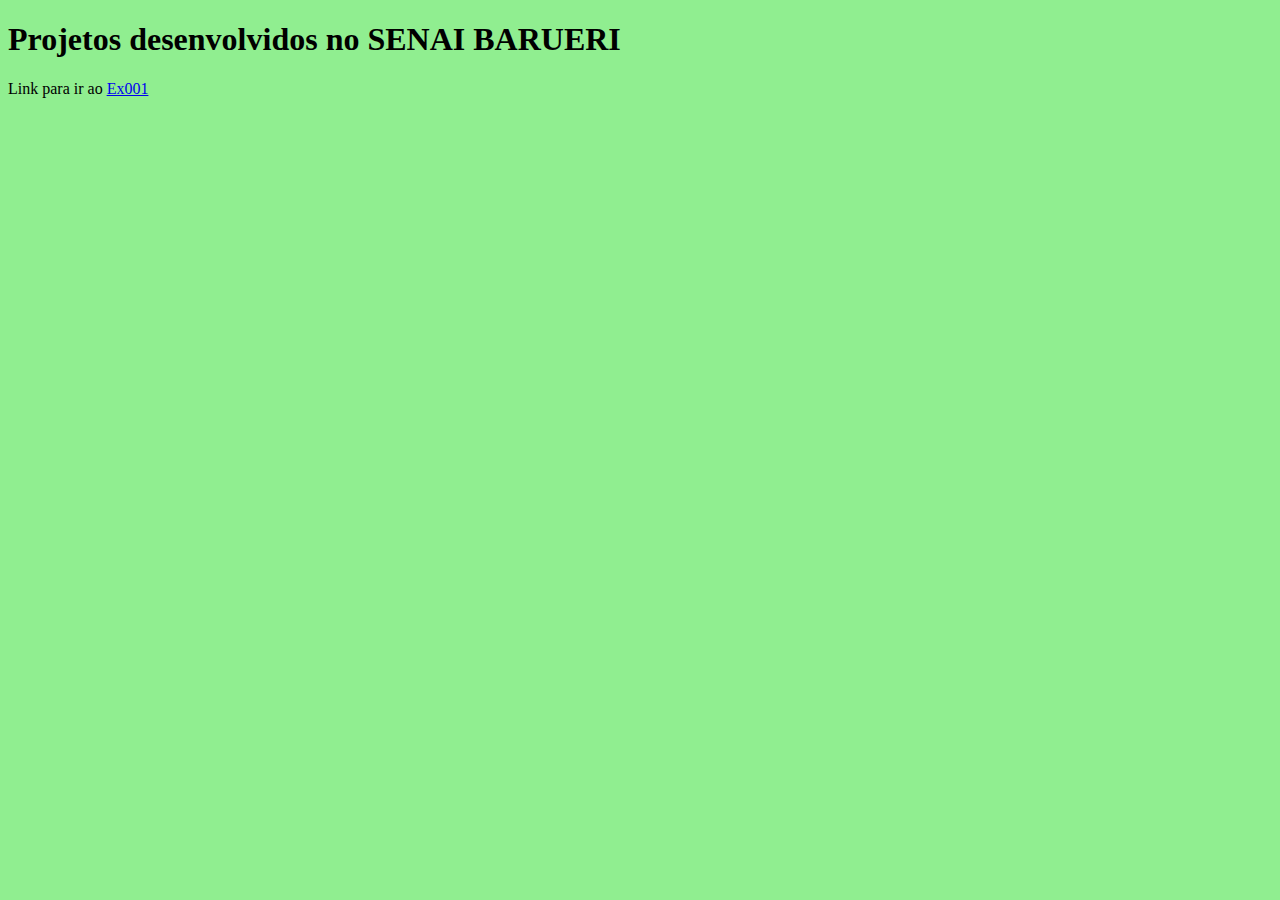
<file: index.html>
<!DOCTYPE html>
<html lang="pt-BR">
<head>
    <meta charset="UTF-8">
    <meta name="viewport" content="width=device-width, initial-scale=1.0">
    <title>Git</title>

    <link rel="stylesheet" href="css/estilo.css">
</head>
<body>
    <h1>Projetos desenvolvidos no SENAI BARUERI</h1>

    <p>Link para ir ao <a href="ex001.html"> Ex001</a></p>
</body>
</html>
</file>
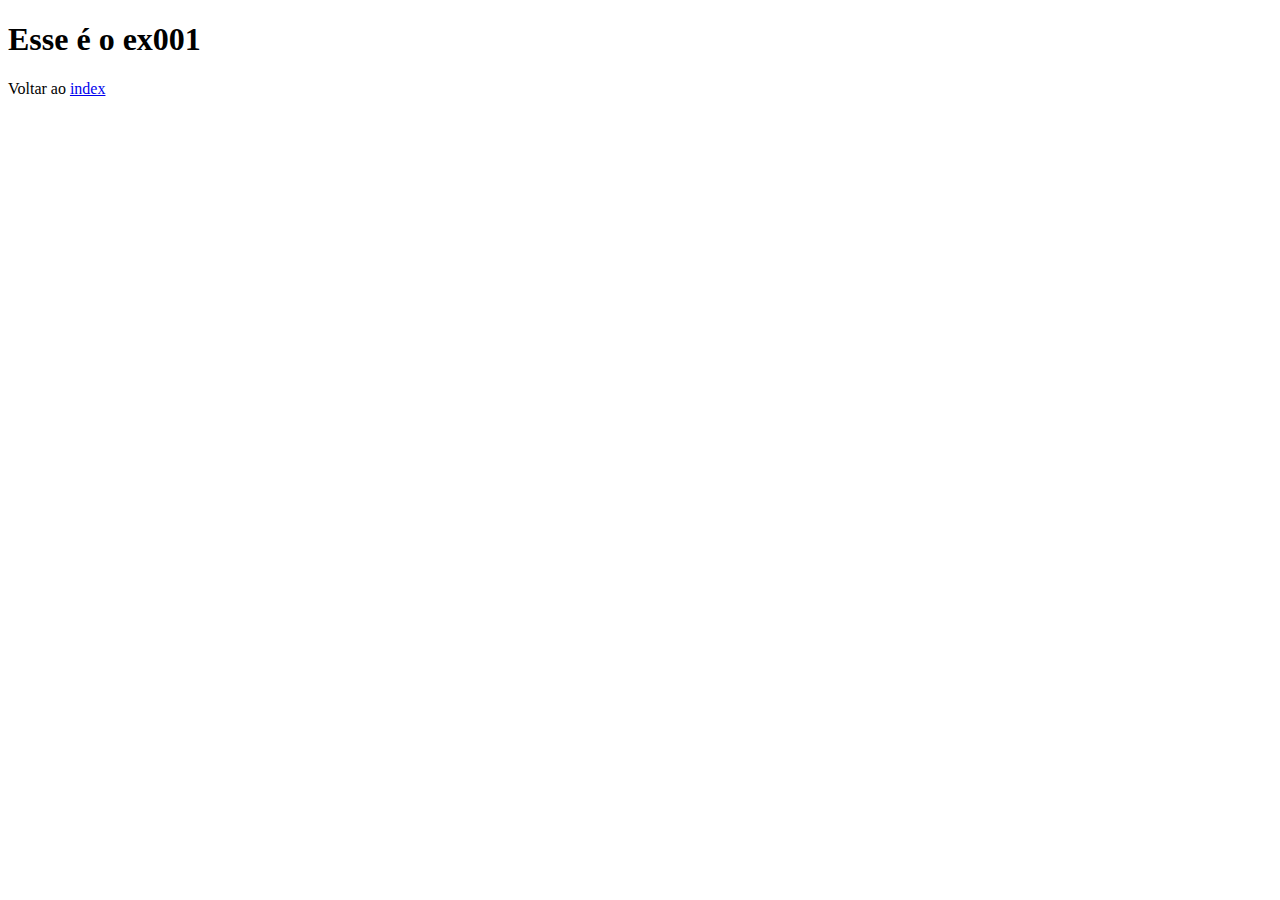
<file: ex001.html>
<!DOCTYPE html>
<html lang="en">
<head>
    <meta charset="UTF-8">
    <meta name="viewport" content="width=device-width, initial-scale=1.0">
    <title>Ex001</title>
</head>
<body>
    <h1>Esse é o ex001</h1>
    <p>Voltar ao <a href="index.html">index</a></p>
</body>
</html>
</file>
<file: css/estilo.css>
body{
    background-color: lightgreen;
}
</file>
